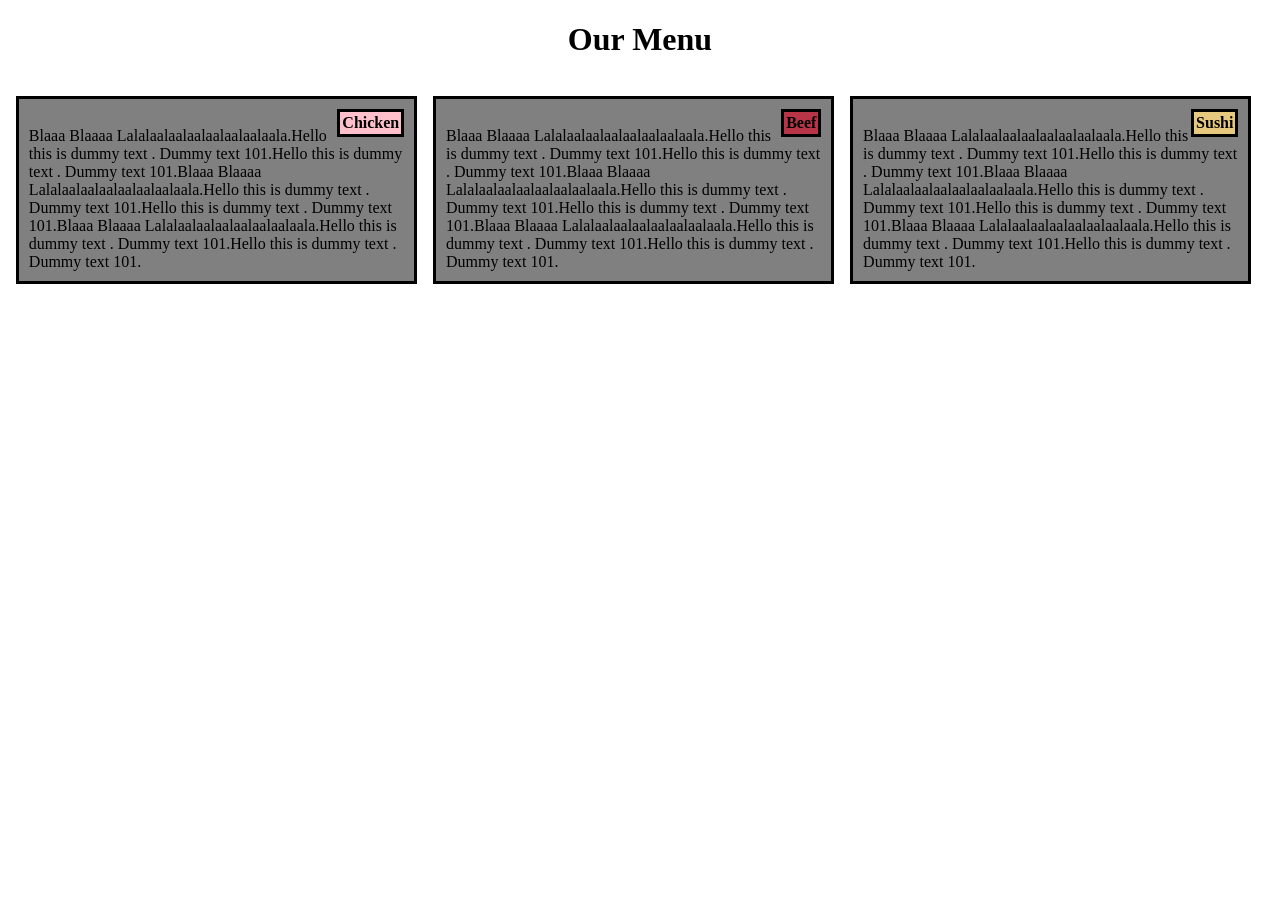
<file: index.html>
<!DOCTYPE html>
<html>
<head>
	<meta charset="utf-8">
	<meta name="viewport" content = "width=device-width, initial-scale=1">
	<title></title>
	<link rel="stylesheet" type="text/css" href="css/mystyle.css">
</head>
<body>

	<H1>Our Menu</H1>

	<div class = "row">
		<div class="col-lg-4 col-md-6">
			<p>
				<b>Chicken</b><br>
				Blaaa Blaaaa Lalalaalaalaalaalaalaalaala.Hello this is dummy text . Dummy text 101.Hello this is dummy text . Dummy text 101.Blaaa Blaaaa Lalalaalaalaalaalaalaalaala.Hello this is dummy text . Dummy text 101.Hello this is dummy text . Dummy text 101.Blaaa Blaaaa Lalalaalaalaalaalaalaalaala.Hello this is dummy text . Dummy text 101.Hello this is dummy text . Dummy text 101.</p></div>
		<div class="col-lg-4 col-md-6"><p><b id ="Beef1">Beef</b><br>
		Blaaa Blaaaa Lalalaalaalaalaalaalaalaala.Hello this is dummy text . Dummy text 101.Hello this is dummy text . Dummy text 101.Blaaa Blaaaa Lalalaalaalaalaalaalaalaala.Hello this is dummy text . Dummy text 101.Hello this is dummy text . Dummy text 101.Blaaa Blaaaa Lalalaalaalaalaalaalaalaala.Hello this is dummy text . Dummy text 101.Hello this is dummy text . Dummy text 101.</p></div>
		<div class="col-lg-4 col-md-12" ><p><b id ="Sushi1">Sushi</b><br>
	Blaaa Blaaaa Lalalaalaalaalaalaalaalaala.Hello this is dummy text . Dummy text 101.Hello this is dummy text . Dummy text 101.Blaaa Blaaaa Lalalaalaalaalaalaalaalaala.Hello this is dummy text . Dummy text 101.Hello this is dummy text . Dummy text 101.Blaaa Blaaaa Lalalaalaalaalaalaalaalaala.Hello this is dummy text . Dummy text 101.Hello this is dummy text . Dummy text 101.</p></div>

		

	</div>


</body>
</html>
</file>
<file: css/mystyle.css>
body{
	font-family: "Comic Sans MS"
}

h1
{
	text-align: center;
}

p{
	background-color: grey;
	border-color: black;
	border-size: 10px;
	border-style: solid; 
	/*height: 150px;*/
	margin-right: auto;
	margin-left: auto;
	width: 90%;
	padding: 10px;

}

.row{
	width : 100%;
}

b{
	float:  right;
	background-color: pink;
	padding: 2px;
	border-color: black;
	border-size: 1px;
	border-style: solid; 
}
#Beef1{
	background-color:#b83547;
}
#Sushi1{
	background-color:#e6c87e;
}
/*********** Large Devices only *************/
@media (min-width: 992px)
{
	.col-lg-1,.col-lg-2,.col-lg-3,.col-lg-4,.col-lg-5,.col-lg-6,.col-lg-7,.col-lg-8,.col-lg-9,.col-lg-10,.col-lg-11,.col-lg-12
	{
		float: left;
		/*border : 1px solid green;*/
	}

	.col-lg-4{
		width : 33%;
	}
}

/*********** Medium Devices only *************/
@media (min-width: 768px) and  (max-width: 991px)
{
	.col-md-1,.col-md-2,.col-md-3,.col-md-4,.col-md-5,.col-md-6,.col-md-7,.col-md-8,.col-md-9,.col-md-10,.col-md-11,.col-md-12{
		float: left;

	}
	.col-md-6{
		width:50%;
	}
	.col-md-12{
		width:100%;
	}
}
}
</file>
